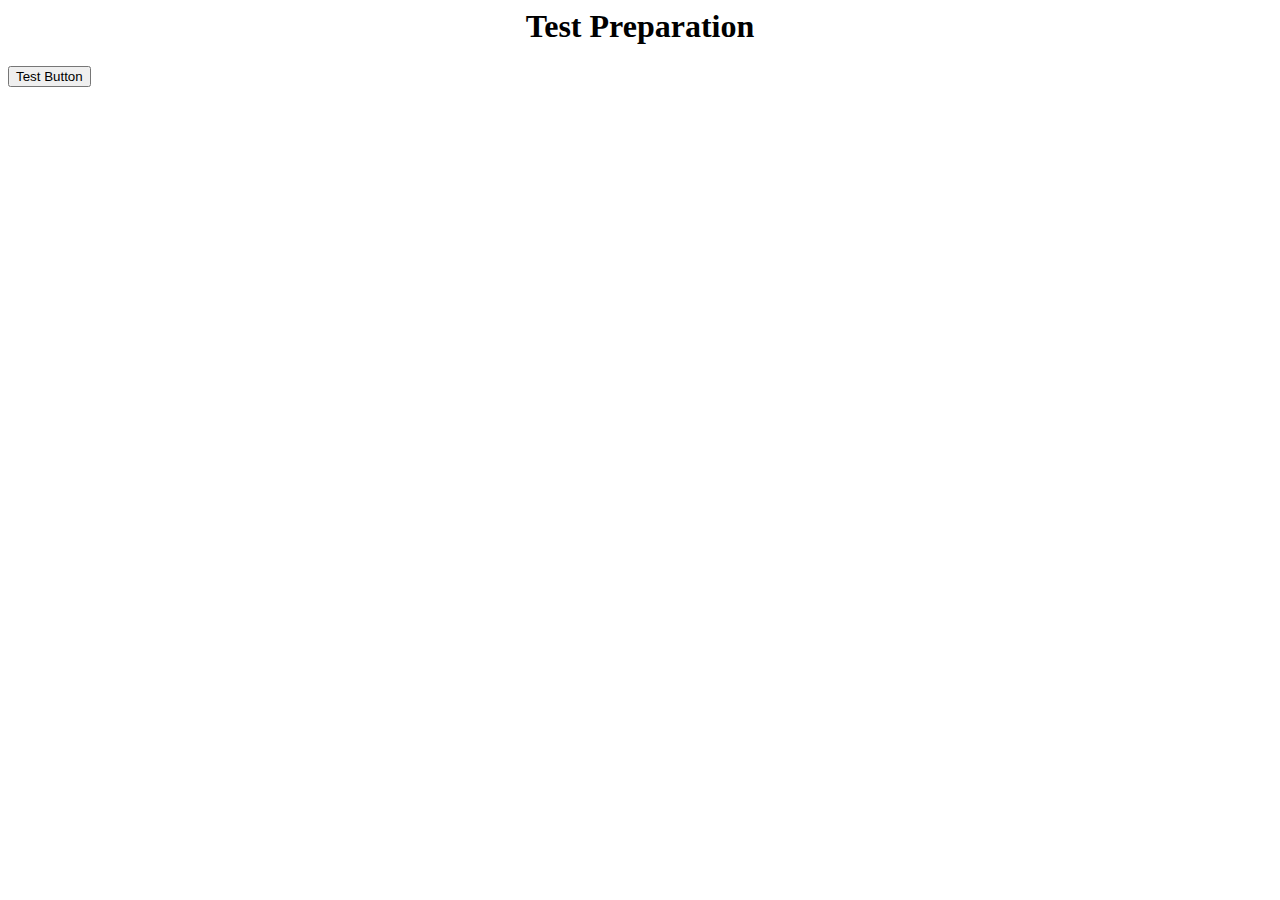
<file: test.html>
<html>
  <header>
    <style>
    </style>
  </header>
  <body>
    <h1 style = "text-align:center;">
      Test Preparation
    </h1>
    <button id="button" onclick="change()"> Test Button </button>
  </body>
  <script>
    function change(){
      document.getElementById("button").innerHTML = "Button Test" ;
    }
  </script>
</html>
</file>
